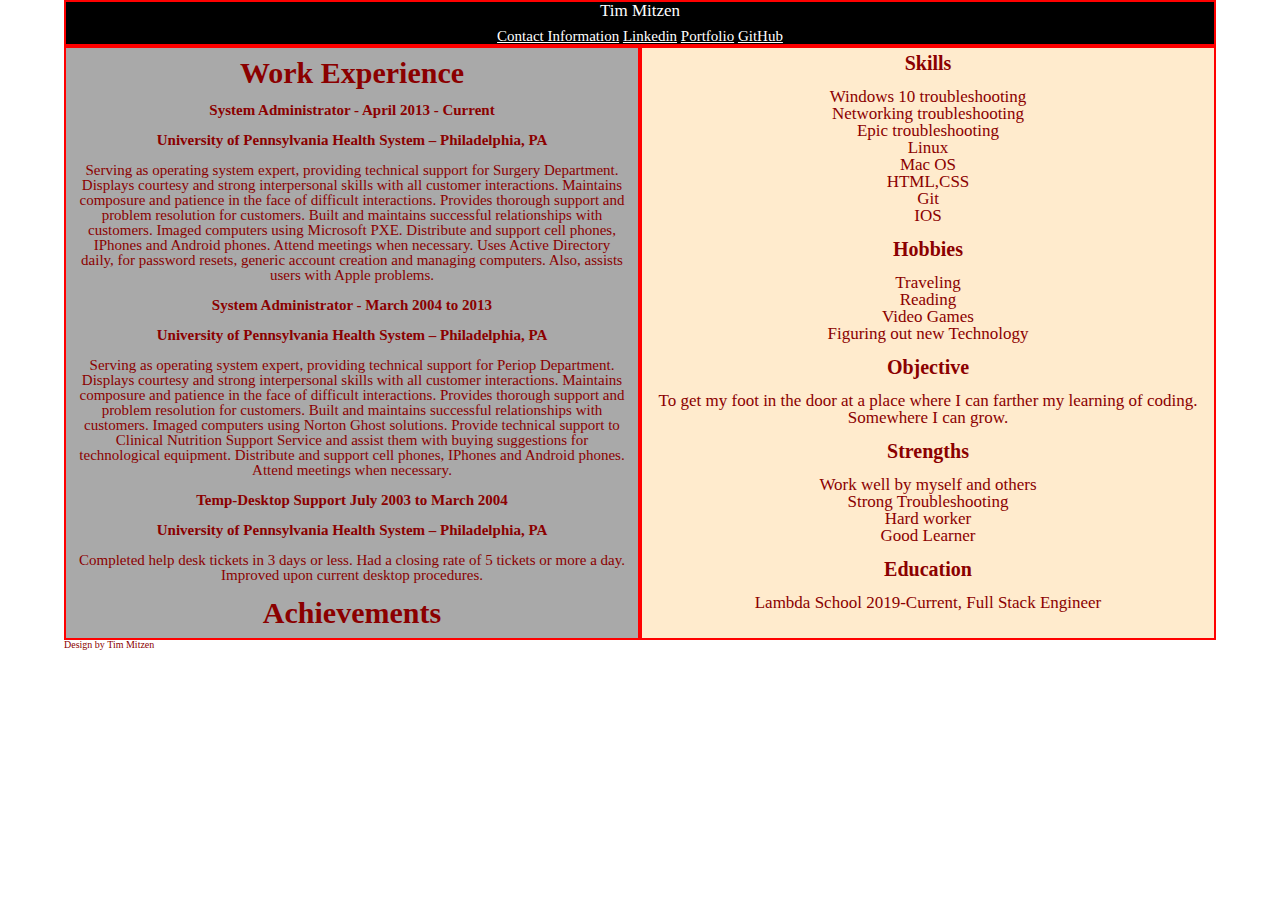
<file: index.html>
<!doctype html>

<html lang="en">
<head>
  <meta charset="utf-8">

  <title>My Resume</title>

  <link rel="stylesheet" href="css/index.css">

  <!--[if lt IE 9]>
    <script src="https://cdnjs.cloudflare.com/ajax/libs/html5shiv/3.7.3/html5shiv.js"></script>
  <![endif]-->
</head>

<body>
  <div class="container">
  <!-- all one box -->
  <header>    
      <h1>Tim Mitzen</h1>
      <nav>
          <a href="contact.html">Contact Information</a>
          <a href="https://www.linkedin.com/in/timmitzen/">Linkedin</a>
          <a href="https://timmitzen.github.io/portfolio-website/">Portfolio</a>
          <a href="https://github.com/TimMitzen">GitHub</a>
          
         
        </nav>
        
        
  </header>
  <div class="main">
  <section class="left-side">
    <div id="work">
    <h2>Work Experience</h2><br>
    <h3>System Administrator - April 2013 - Current</h3><br>
    <h3> University of Pennsylvania Health System – Philadelphia, PA</h3><br>
    <p>Serving as operating system expert, providing technical support for Surgery Department. Displays courtesy and strong interpersonal skills with all customer interactions. Maintains composure and patience in the face of difficult interactions. Provides thorough support and problem resolution for customers. Built and maintains successful relationships with customers. Imaged computers using Microsoft PXE. Distribute and support cell phones, IPhones and Android phones. Attend meetings when necessary. Uses Active Directory daily, for password resets, generic account creation and managing computers. Also, assists users with Apple problems.</p><br>
    <h3>System Administrator - March 2004 to 2013</h3><br>
    <h3>University of Pennsylvania Health System – Philadelphia, PA</h3><br>
    <p>Serving as operating system expert, providing technical support for Periop Department. Displays courtesy and strong interpersonal skills with all customer interactions. Maintains composure and patience in the face of difficult interactions. Provides thorough support and problem resolution for customers. Built and maintains successful relationships with customers. Imaged computers using Norton Ghost solutions. Provide technical support to Clinical Nutrition Support Service and assist them with buying suggestions for technological equipment. Distribute and support cell phones, IPhones and Android phones. Attend meetings when necessary.</p><br>
    <h3>Temp-Desktop Support July 2003 to March 2004 </h3><br>
    <h3> University of Pennsylvania Health System – Philadelphia, PA</h3><br>
    <p>Completed help desk tickets in 3 days or less. Had a closing rate of 5 tickets or more a day. Improved upon current desktop procedures.</p><br>
  </div>
    <h2>Achievements</h2>
    

  </section>

  <section class="right-side">
    <h2>Skills</h2><br>
    <p>Windows 10 troubleshooting</p> 
    <p>Networking troubleshooting</p>
    <p>Epic troubleshooting</p>
    <p>Linux</p>
    <p>Mac OS</p>
    <p>HTML,CSS</p>
    <p>Git</p>
    <p> IOS</p><br>
    <h2>Hobbies</h2><br>
    <p>Traveling</p>
    <p>Reading</p>
    <p>Video Games</p>
    <p>Figuring out new Technology</p><br>
    <h2>Objective</h2><br>
    <p>To get my foot in the door at a place where I can farther my learning of coding. Somewhere I 
    can grow.</p><br>
    <h2>Strengths</h2><br>
    <p>Work well by myself and others<p></p>
    <p>Strong Troubleshooting</p>
    <p>Hard worker</p>
    <p>Good Learner</p><br>
    <h2>Education</h2><br>
    <p>Lambda School 2019-Current, Full Stack Engineer</p><br>
  </section>
</div>

  <footer>Design by Tim Mitzen</footer>
</div>
</body>
</html>
</file>
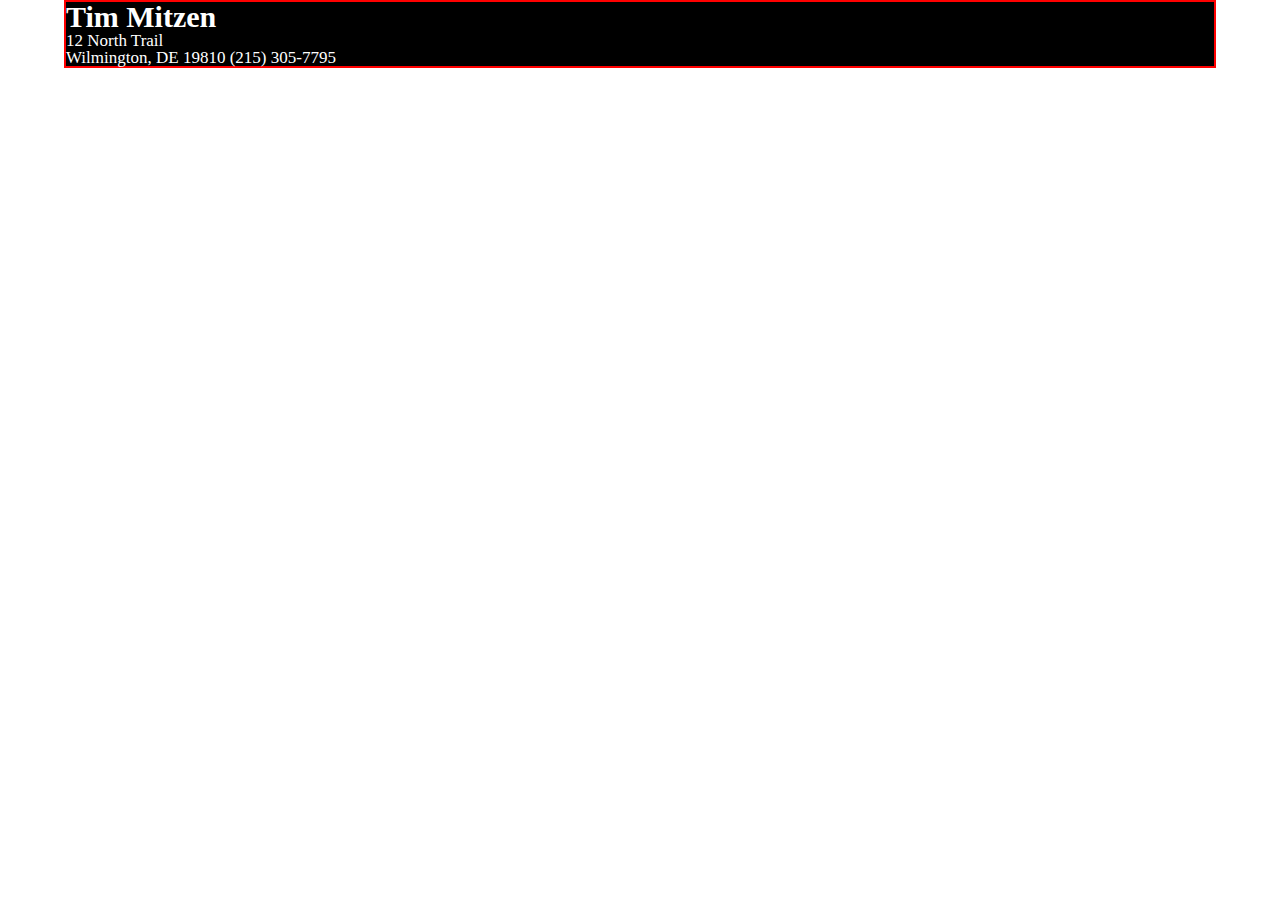
<file: contact.html>
<!doctype html>

<html lang="en">
<head>
  <meta charset="utf-8">

  <title>My Resume</title>

  <link rel="stylesheet" href="css/index.css">

  <!--[if lt IE 9]>
    <script src="https://cdnjs.cloudflare.com/ajax/libs/html5shiv/3.7.3/html5shiv.js"></script>
  <![endif]-->
</head>

<body>
  <div class="container">
        <header>
            <h2>Tim Mitzen</h2>
            <address>12 North Trail<br>
                     Wilmington, DE 19810
                     (215) 305-7795
            </address>
        </header>
        </div>
        </body>
        </html>
</file>
<file: css/index.css>
/* http://meyerweb.com/eric/tools/css/reset/ 
   v2.0 | 20110126
   License: none (public domain)
*/
html,
body,
div,
span,
applet,
object,
iframe,
h1,
h2,
h3,
h4,
h5,
h6,
p,
blockquote,
pre,
a,
abbr,
acronym,
address,
big,
cite,
code,
del,
dfn,
em,
img,
ins,
kbd,
q,
s,
samp,
small,
strike,
strong,
sub,
sup,
tt,
var,
b,
u,
i,
center,
dl,
dt,
dd,
ol,
ul,
li,
fieldset,
form,
label,
legend,
table,
caption,
tbody,
tfoot,
thead,
tr,
th,
td,
article,
aside,
canvas,
details,
embed,
figure,
figcaption,
footer,
header,
hgroup,
menu,
nav,
output,
ruby,
section,
summary,
time,
mark,
audio,
video {
  margin: 0;
  padding: 0;
  border: 0;
  font-size: 100%;
  font: inherit;
  vertical-align: baseline;
}
/* HTML5 display-role reset for older browsers */
article,
aside,
details,
figcaption,
figure,
footer,
header,
hgroup,
menu,
nav,
section {
  display: block;
}
body {
  line-height: 1;
}
ol,
ul {
  list-style: none;
}
blockquote,
q {
  quotes: none;
}
blockquote:before,
blockquote:after,
q:before,
q:after {
  content: "";
  content: none;
}
table {
  border-collapse: collapse;
  border-spacing: 0;
}
/* Set every element's box-sizing to border-box */
* {
  box-sizing: border-box;
}
html,
body {
  height: 100%;
}
html {
  font-size: 62.5%;
  color: darkred;
}
.p-class {
  align-self: flex-end;
  font-size: 1.7rem;
}
.side {
  width: 50%;
  font-size: 1.5rem;
  text-align: center;
  border: 2px solid red;
}
.container {
  max-width: 90%;
  margin: 0 auto;
}
header {
  display: flex;
  background-color: black;
  color: white;
  border: 2px solid red;
  flex-direction: column;
  font-size: 1.7rem;
  justify-content: space-between;
}
@media (max-width: 800px) {
  header {
    flex-direction: row;
    text-align: right;
  }
}
@media (max-width: 500px) {
  header {
    width: 50%;
    height: 150px;
    flex-direction: column;
    text-align: center;
  }
}
header nav {
  font-size: 1.5rem;
  align-self: center;
  flex-grow: 1;
  color: white;
}
header nav h2 {
  align-content: center;
}
header nav p {
  align-self: flex-end;
}
@media (max-width: 500px) {
  header nav h2 {
    align-self: center;
  }
}
@media (max-width: 800px) {
  header nav {
    width: 50%;
  }
}
header h1 {
  align-self: center;
  padding-bottom: 1rem;
}
nav a {
  color: white;
}
.main {
  display: flex;
}
@media (max-width: 500px) {
  .main {
    flex-direction: column;
  }
}
.left-side {
  width: 50%;
  font-size: 1.5rem;
  text-align: center;
  border: 2px solid red;
  background-color: darkgray;
  padding: 10px;
}
h3 {
  font-weight: bold;
}
h2 {
  font-weight: bold;
  font-size: 3rem;
}
h2 p {
  align-self: flex-end;
  font-size: 1.7rem;
}
@media (max-width: 800px) {
  h2 {
    font-size: 1.2rem;
  }
}
@media (max-width: 500px) {
  h2 p {
    font-size: 1rem;
  }
}
.right-side {
  width: 50%;
  font-size: 1.5rem;
  text-align: center;
  border: 2px solid red;
  background-color: blanchedalmond;
  padding: 5px 7px;
}
.right-side h3 {
  font-weight: bold;
}
.right-side h2 {
  font-weight: bold;
  font-size: 2rem;
}
.right-side p {
  align-self: flex-end;
  font-size: 1.7rem;
}
@media (max-width: 800px) {
  .right-side {
    font-size: 1.2rem;
  }
}
@media (max-width: 500px) {
  .right-side {
    background-color: darkgray;
  }
  .right-side p {
    font-size: 1rem;
  }
}
</file>
